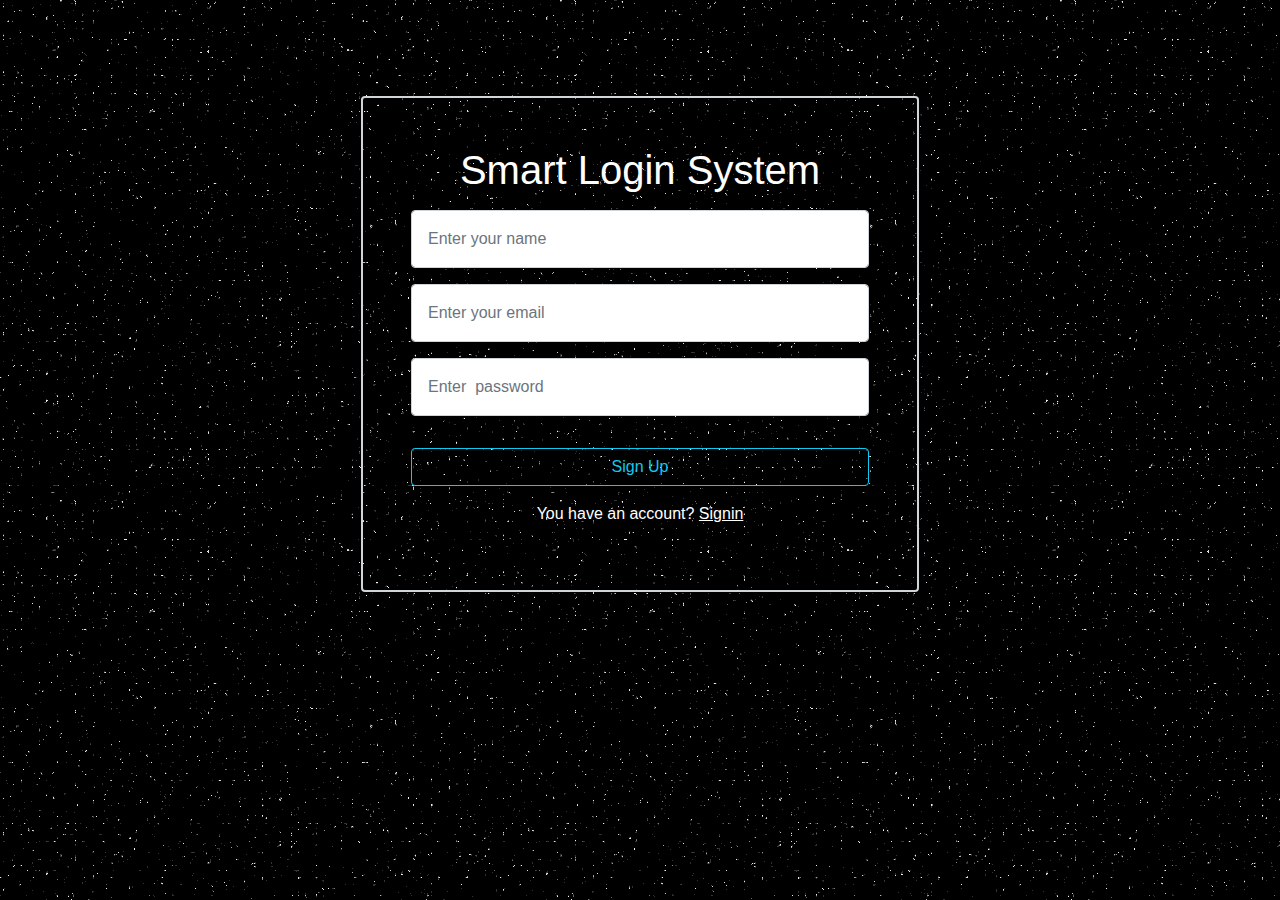
<file: index1.html>
<!--                signup             -->


<html>

<head>
    <link rel="stylesheet" href="css/bootstrap.min.css">
    <link rel="stylesheet" href="css/main.css">
    <title>Login</title>
</head>

<body>
    <span class="d-none" id="username"></span>

    <div class="container  d-flex justify-content-center align-content-center my-5 text-center">
        <div class="group rounded border-2 m-auto my-5 w-50 p-5">
            <h1>Smart Login System</h1>

            <input oninput="validateName()"  id="signupName" class=" p-3 form-control my-3" placeholder="Enter your name" type="text">
            <div id="nameFunction" class="alert alert-danger d-none"> Please Enter a Valid Name,Must contain at first uppercase letter and lowercase, and at least 8 or more characters </div>

            <input oninput="validateEmail()" id="signupEmail" class=" p-3 form-control my-3" placeholder="Enter your email" type="email">
            <div id="emailFunction" class="alert alert-danger d-none"> Please Enter A Valid Email</div>

            <input oninput="validatePassWord()"  id="signupPassword" class=" p-3 form-control my-3" placeholder="Enter  password" type="password">
            <div id="passFunction" class="alert alert-danger d-none">Must contain at least one number and one uppercase and lowercase letter, and at least 8 or more characters</div>

            <p id="exist"></p>

            <button onclick=" signUp()" class="btn btn-outline-info w-100 my-3">Sign Up</button>
            <p class="text-white">You have an account? <a class="text-white" target="_self" href="index.html">Signin</a></p>
        </div>
    </div>







    
    <script src="js/main.js"></script>
</body>

</html>
</file>
<file: css/main.css>
body{
    background-image: url('../img/02-34-11-741_512.gif');
    font-family: 'Titillium Web', sans-serif;
}
h1 {
    color: #fff;
}

.group{

position: relative;
/* background-color: rgb(55, 56, 57); */
border:2px solid rgb(208, 214, 216);
/* backdrop-filter: blur(--bs-body-bg); */
border-radius: 10%
};
</file>
